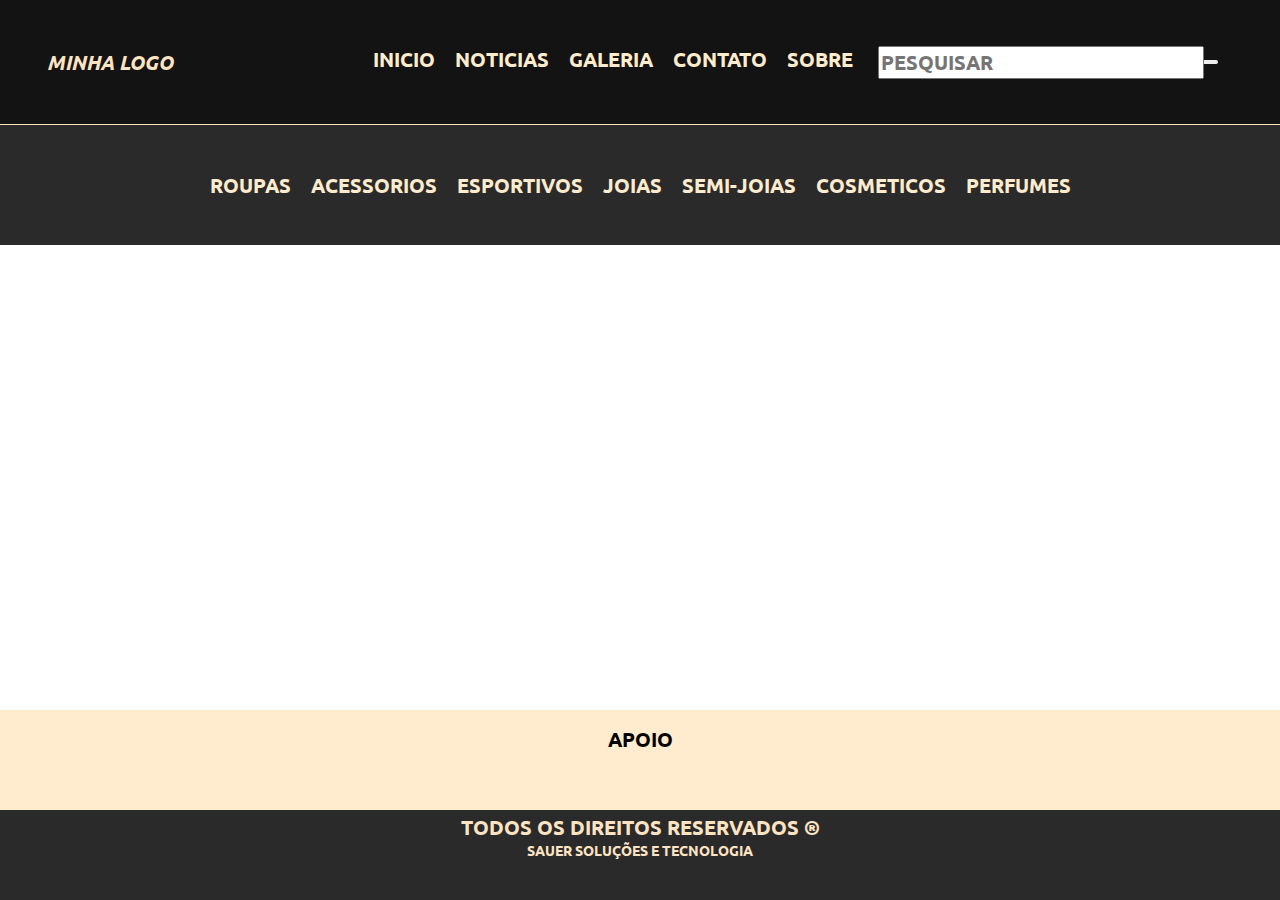
<file: index.html>
<!DOCTYPE html>
<html lang="pt-br">
<head>
    <meta charset="UTF-8">
    <meta http-equiv="X-UA-Compatible" content="IE=edge">
    <meta name="viewport" content="width=device-width, initial-scale=1.0">
    <link rel="stylesheet" href="https://cdnjs.cloudflare.com/ajax/libs/font-awesome/5.15.2/css/all.min.css" integrity="sha512-HK5fgLBL+xu6dm/Ii3z4xhlSUyZgTT9tuc/hSrtw6uzJOvgRr2a9jyxxT1ely+B+xFAmJKVSTbpM/CuL7qxO8w==" crossorigin="anonymous" />
    <link rel="preconnect" href="https://fonts.gstatic.com">
    <link href="https://fonts.googleapis.com/css2?family=Ubuntu:wght@300&display=swap" rel="stylesheet">
    <link rel="stylesheet" href="style.css">
    <title>Aproveite todas nossas ofertas <i class="em em-blush"></i></title>
</head>
<body>
    <!-- PARTE SUPERIOR DO SITE OU SEJA, O MENU --- OK -->
    <div class="container">
        <div class="logo">
           <i>Minha Logo</i>
        </div>
        <input type="checkbox" id="btnBar">
        <label for="btnBar">
            <i class="fas fa-bars fa-2x"></i>
            <i class="fas fa-times fa-2x"></i>
        </label>
        <ul>
            <li><a href="index.html">Inicio</a></li>
            <li><a href="noticias.html">Noticias</a></li>
            <li><a href="galeria.html">Galeria</a></li>
            <li><a href="contato.html">Contato</a></li>
            <li><a href="sobre.html">Sobre</a></li>
            <li class="pesquisar">
                </i><input type="text" placeholder="pesquisar">
                <button><i class="fas fa-search"></i></button>
            </li>
            <div class="redes-sociais">
                <a href="#"><i class="fab fa-instagram"></i></a>
                <a href="#"><i class="fab fa-pinterest"></i></a>
                <a href="#"><i class="fab fa-youtube"></i></a>
                <a href="#"><i class="fab fa-twitter"></i></a>
            </div>
        </ul>
    </div>

    <!-- CATEGORIAS DO SITE --- OK -->
    <section class="categorias">
        <ul>
            <li><a href="#">Roupas</a></li>
            <li><a href="#">Acessorios</a></li>
            <li><a href="#">Esportivos</a></li>
            <li><a href="#">Joias</a></li>
            <li><a href="#">Semi-joias</a></li>
            <li><a href="#">Cosmeticos</a></li>
            <li><a href="#">Perfumes</a></li>
        </ul>
    </section>

    <!-- PROMOCOES DA PAGINA ESTILO SLIDER ---- EM ANDAMENTO -->
    
    <!-- PARTE DE CONTEUDO DO SITE --- EM ANDAMENTO -->
    

    <!-- AREA RESERVADA PARA DIVULGACAO DE PARCEIROS --- OK -->
    <section class="parceria">
        <h3>apoio</h3>
        <div class="referencia">
            <a href="#"><i class="fab fa-accessible-icon fa-2x"></i></a>
            <a href=""><i class="fab fa-accusoft fa-2x"></i></a>
            <a href=""><i class="fab fa-acquisitions-incorporated fa-2x"></i></a>
            <a href=""><i class="fas fa-ad fa-2x"></i></a>
            <a href=""><i class="fab fa-adn fa-2x"></i></a>
        </div>
    </section>
    <!-- RODAPE DA PAGINA ---- OK -->
    <footer>
        <h4>todos os direitos reservados ®</h4>
        <p>sauer soluções e tecnologia</p>
        <div class="redes-sociais-rodape">
            <a href="#"><i class="fab fa-instagram"></i></a>
            <a href="#"><i class="fab fa-pinterest"></i></a>
            <a href="#"><i class="fab fa-youtube"></i></a>
            <a href="#"><i class="fab fa-twitter"></i></a>
        </div>
    </footer>
</body>
</html>
</file>
<file: style.css>
*{
    margin: 0;
    padding: 0;
    box-sizing: border-box;
    text-decoration: none;
    list-style: none;
    font-family: 'Ubuntu', sans-serif;
    text-transform: uppercase;
    font-weight: bold;
    font-size: 20px;
}

.fa-bars, #btnBar, .redes-sociais, .fa-times{
    display: none;
    cursor: pointer;
}

.container{
    display: flex;
    justify-content: space-around;
    height: 125px;
    align-items: center;
    border-bottom: 1px solid;
    background-color: #131313;
    color: bisque;
}

li a:hover{
    color: bisque;
    transition: all .2s;
}

ul{
    display: flex;
}

ul a{
    margin: 6px;
    padding: 4px;
    color:blanchedalmond;
    border-radius: 5px;
    transition: all .3s;
}

.container ul li a:hover{
    box-shadow:0px 0px 10px bisque inset,
                0px 0px 10px bisque;
    font-size: 23px;
                
}

/*Rodape da pagina*/
footer{
    width: 100%;
    height: 90px;
    background-color: #2b2a2a;
    position: fixed;
    bottom:0;

    display: flex;
    justify-content: center;
    align-items: center;
    flex-direction: column;
    color: bisque;
}

/*Rodape tamanho normal*/
.redes-sociais-rodape{
    display: block;
}

.fa-instagram{color:#517fa4;}

.fa-pinterest{color:#cb2027;}

.fa-youtube{color:red;}

.fa-twitter{color:#00aced;}

footer p{
    font-size: 14px;
}

.redes-sociais-rodape{
    margin-top: 10px;
}

.redes-sociais-rodape a{
    margin: 5px;
}

.redes-sociais-rodape a i:hover{
    font-size: 23px;
}


/*CATEGORIAS DO SITE */
.categorias{
    width: 100%;
    height: 120px;
    background-color: #2b2a2a;
    display: flex;
    justify-content: center;
    align-items: center;
    transition: all .7s;
}

.categorias ul li a:hover{
    border-bottom:1px solid bisque;
    border-radius: 1%;
    color: blanchedalmond;
}

 /*AREA PARCERIA*/
 .parceria{
    width: 100%;
    height: 100px;
    background-color: blanchedalmond;
    display: flex;
    justify-content: center;
    flex-direction: column;
    align-items: center;
    bottom: 90px;
    position: fixed;
}

.parceria a i{
    color:#131313;
    margin: 8px;
    padding: 3px;
    transition: all .5s;
}

.parceria a i:hover{
    color: rgb(255, 217, 0);
}

.referencia{
    margin-top: 15px;
    display: flex;

}

/*BARRA DE PESQUISAR*/
.pesquisar{
    border: none;
    margin: 0 20px;
    display: flex;
    align-items: center;
    flex-wrap: nowrap;
    margin: 0 15px;
}

.pesquisar input{
    outline: 0;
    padding: 1px;
}

.pesquisar button{
    cursor: pointer;
    border-radius: 0 3px 3px 0;
    outline: 0;
    border: none;
    padding: 2px 7px;
    transition: all .3s;
}

.pesquisar button:hover{
    background-color: #131313;
    color: #fff;
}

/*conteudo*/
.ofertas{
    height: 100vh;
    margin-top:15px;
    display: flex;
    justify-content: center;
    flex-wrap: wrap;
}

div .caixa{
    width: 260px;
    height: 280px;
    border: 1px solid;
}

.item{
    margin: 10px;
}

/*---------Se for mobile --------*/
@media(max-width:920px){
    .fa-bars, .redes-sociais{
        display: block;
    }

    .itens{
        display: none;
    }

    .container{
        border: none;
    }

    .container ul{
        position: fixed;
        width: 100%;
        height: 100vh;
        background-color: #2b2a2a;
        top: 125px;
        left: -100%;
        text-align: center;
        transition: all .6s;
        border-top: 1px solid;

        display: flex;        
        justify-content: flex-start;
        align-items: center;
        flex-direction: column;
    }

    ul li{
        margin: 8px;
    }

    .container ul li a:hover{
        box-shadow:0px 0px 5px bisque,
                    0px 0px 15px bisque inset;
        font-size: 22px;
    }

    #btnBar:checked ~ ul{
        left: 0;
    }

    #btnBar:checked ~ label .fa-bars{
        display: none;
    }

    #btnBar:checked ~ label .fa-times{
        display: block;
    }


    /*Redes sociais*/
    .redes-sociais{
        display: flex;
        margin: 8px;
    }

    .fa-instagram{color:#517fa4;}

    .fa-pinterest{color:#cb2027;}

    .fa-youtube{color:red;}

    .fa-twitter{color:#00aced;}

    .redes-sociais a i:hover{
        font-size: 23px;
    }

    /*Rodape tamnho smart device*/
    footer{
        width: 100%;
        height: 90px;
        background-color: #2b2a2a;
        position: fixed;
        bottom:0;
    }

    .redes-sociais-rodape{
        display: none;
    }

    /*CATEGORIAS DO SITE */
    .categorias{
        border-top: 1px solid bisque;
      
    }

    .categorias ul{
        display: flex;
        flex-wrap: wrap;
        justify-content: center;
    }

    .categorias ul li a{
        transition: all .3s;
    }

    .categorias ul li a:hover{
        border-bottom:1px solid bisque;
        border-radius: 0;
    }


    /*AREA DE PESQUISA*/
    .pesquisar{
        margin-top: 15px;
    }

    .pesquisar button:hover{
        background-color: #2b2a2a;
        color: #fff;
    }
   
}
</file>
